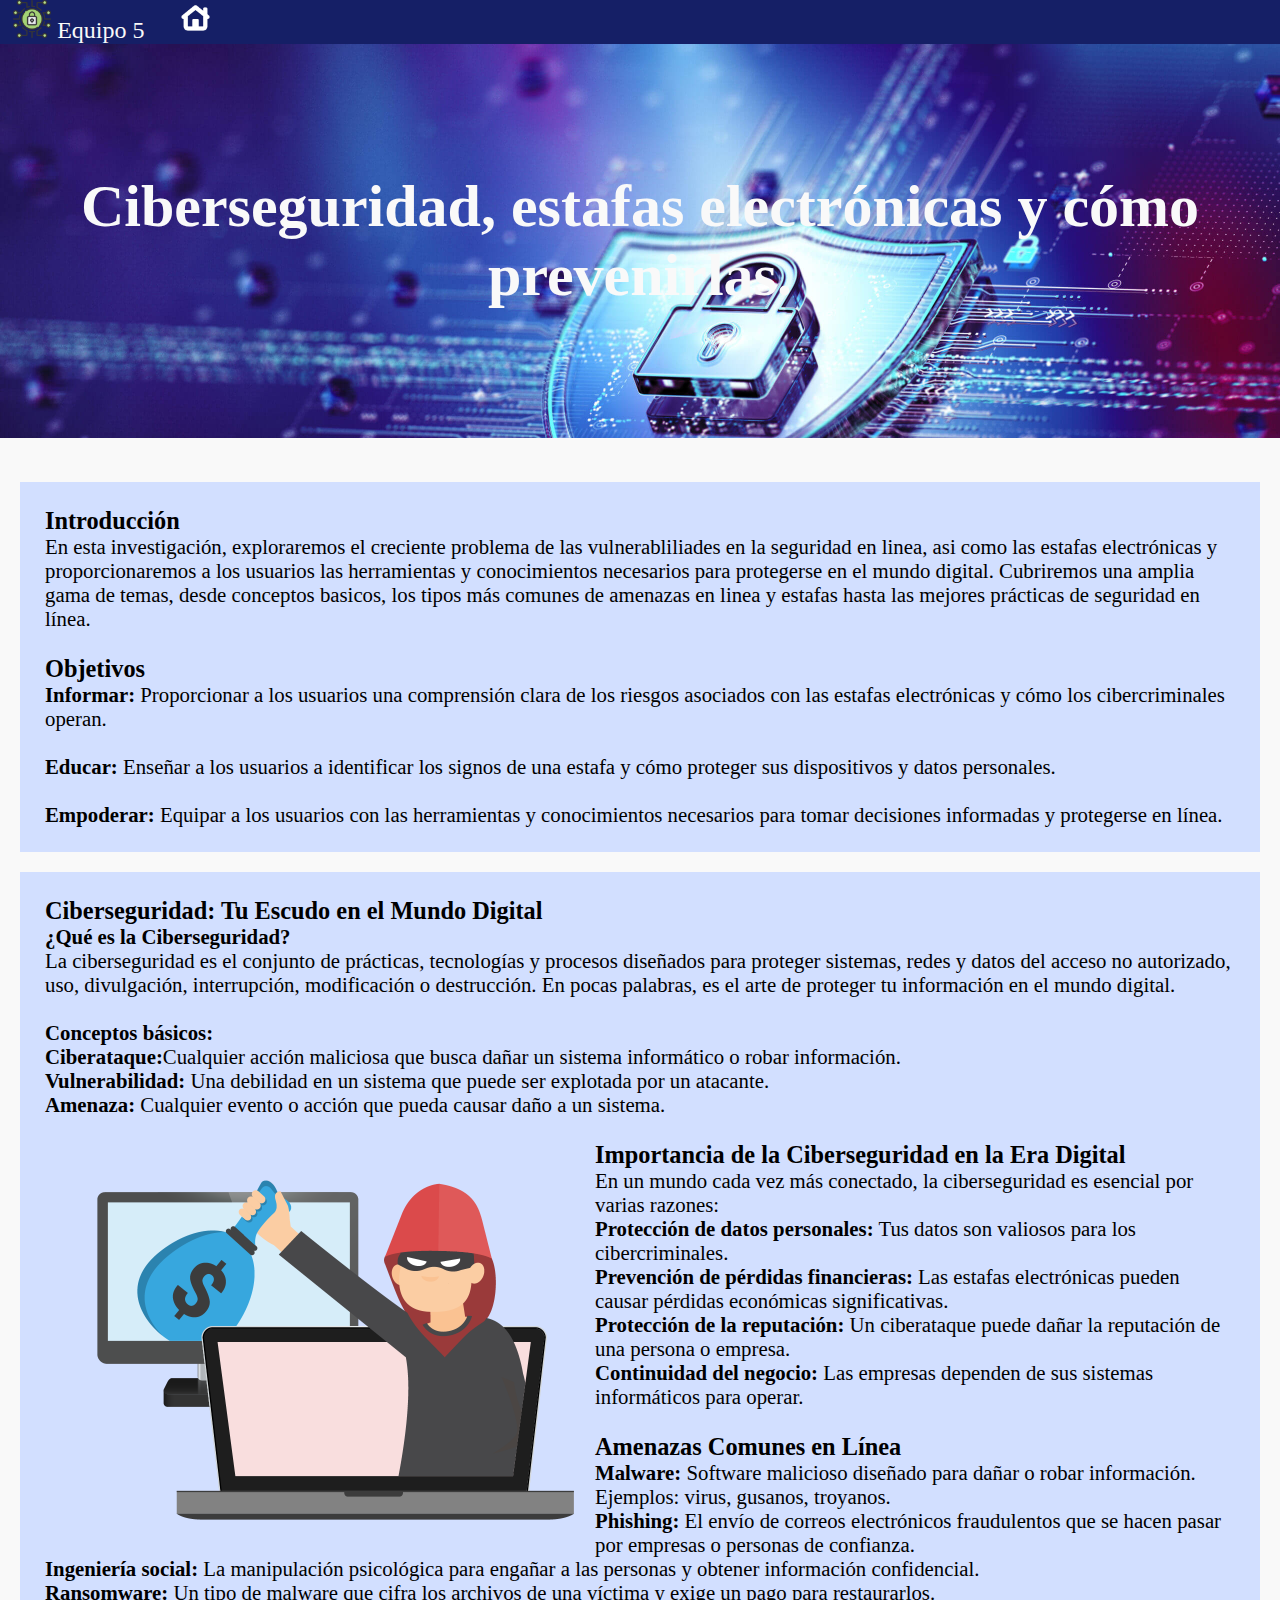
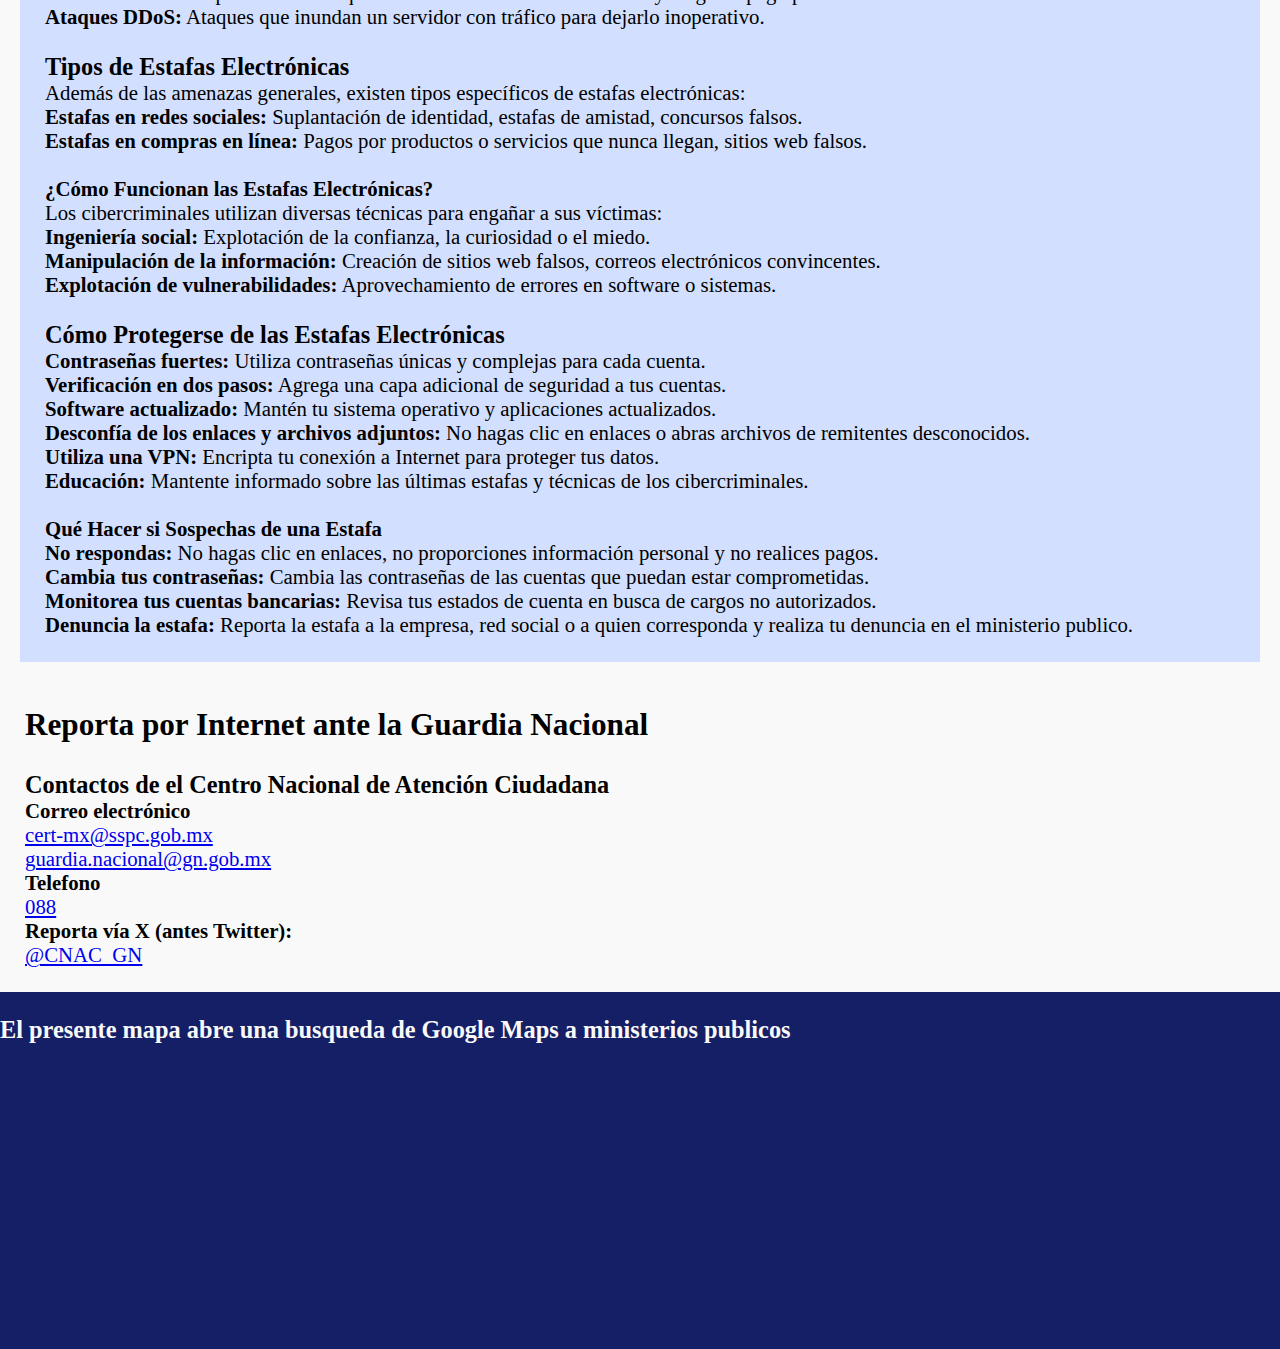
<file: index.html>
<!DOCTYPE html>
<html lang="es">
		<head>
			<link rel="stylesheet" type="text/css" href="css\estilo1.css">
			<link rel="shortcut icon" href="imagenes\logo.png">
			<title>Estafas Electronicas</title>
			<meta charset="utf-8"/>
			<meta name="description"content="Seguridad Informatica,Ciberseguridad, Estafas Electronicas, herramientas y conocimientos necesarios para protegerse en el mundo digital."/>
			<meta name="author" content="Equipo 5"/>
			<meta name="keywords" content="Estafas, Electronicas, Estafas Electronicas,Informatica,Tecnologia,seguridad"/>
			<meta name="viewport" content="width=device-width, initial-scale=1.0">
		</head>
<body>
		<header>
			<nav>
				<div class="menu1">
					<ul>
						<img src="imagenes\logo.png"/>  	Equipo 5
						<li><a href="https://estafaselectronicas.github.io/Estafas-Electronicas/" style=" color:#0B4568;"><img id="home" src="imagenes\home.png"/></a></li>
						
						
					</ul>
				</div>
			</nav>
		</header>

			<h1 class="encabezado">
			Ciberseguridad, estafas electrónicas y cómo prevenirlas.
			</h1>
			<br><section class="inicio"></section>
			<article>
	
		<div class="in-flex">
			<div>
				<h3>Introducción</h3>
				<p>
					En esta investigación, exploraremos el creciente problema de las vulnerabliliades en la seguridad en linea, asi como las estafas electrónicas y proporcionaremos a los usuarios las herramientas y 
					conocimientos necesarios para protegerse en el mundo digital. Cubriremos una amplia gama de temas, desde conceptos basicos, los tipos más comunes de amenazas en linea y estafas hasta 
					las mejores prácticas de seguridad en línea.
						
				</p>
				
				<br>
				<h3>Objetivos</h3>
				<p>
					<b>Informar:</b> Proporcionar a los usuarios una comprensión clara de los riesgos asociados con las estafas electrónicas y cómo los cibercriminales operan.<br>
					<br>
					<b>Educar:</b> Enseñar a los usuarios a identificar los signos de una estafa y cómo proteger sus dispositivos y datos personales.<br>
					<br>
					<b>Empoderar:</b> Equipar a los usuarios con las herramientas y conocimientos necesarios para tomar decisiones informadas y protegerse en línea.<br>
				</p>
			</div>
			<article>
			<div align="left">
				<h3>Ciberseguridad: Tu Escudo en el Mundo Digital</h3>
					<h4>¿Qué es la Ciberseguridad?</h4>
						<p>
							La ciberseguridad es el conjunto de prácticas, tecnologías y procesos diseñados para proteger sistemas, redes y datos del acceso no autorizado, 
							uso, divulgación, interrupción, modificación o destrucción. En pocas palabras, es el arte de proteger tu información en el mundo digital.
						</p>
					<br>
					<h4>Conceptos básicos:</h4>
						<p>
							<b>Ciberataque:</b>Cualquier acción maliciosa que busca dañar un sistema informático o robar información.<br>
							<b>Vulnerabilidad:</b> Una debilidad en un sistema que puede ser explotada por un atacante.<br>
							<b>Amenaza:</b> Cualquier evento o acción que pueda causar daño a un sistema.<br>
						</p>
					<br><img id="imagen1" src="imagenes\Estafas.png"/>
					<h3>Importancia de la Ciberseguridad en la Era Digital</h3>
						<p id="texto">
							En un mundo cada vez más conectado, la ciberseguridad es esencial por varias razones:<br>
							<b>Protección de datos personales:</b> Tus datos son valiosos para los cibercriminales.<br>
							<b>Prevención de pérdidas financieras:</b> Las estafas electrónicas pueden causar pérdidas económicas significativas.<br>
							<b>Protección de la reputación:</b> Un ciberataque puede dañar la reputación de una persona o empresa.<br>
							<b>Continuidad del negocio:</b> Las empresas dependen de sus sistemas informáticos para operar.<br>
						</p>
					<br>		
					<h3>Amenazas Comunes en Línea</h3>
						<p>
							<b>Malware:</b> Software malicioso diseñado para dañar o robar información. Ejemplos: virus, gusanos, troyanos.<br>
							<b>Phishing:</b> El envío de correos electrónicos fraudulentos que se hacen pasar por empresas o personas de confianza.<br>
							<b>Ingeniería social:</b> La manipulación psicológica para engañar a las personas y obtener información confidencial.<br>
							<b>Ransomware:</b> Un tipo de malware que cifra los archivos de una víctima y exige un pago para restaurarlos.<br>
							<b>Ataques DDoS:</b> Ataques que inundan un servidor con tráfico para dejarlo inoperativo.<br>
						</p>
					<br>		
					<h3>Tipos de Estafas Electrónicas</h3>
						<p>
							Además de las amenazas generales, existen tipos específicos de estafas electrónicas:<br>
							<b>Estafas en redes sociales:</b> Suplantación de identidad, estafas de amistad, concursos falsos.<br>
							<b>Estafas en compras en línea:</b> Pagos por productos o servicios que nunca llegan, sitios web falsos.<br>
							<br>
							<h4>¿Cómo Funcionan las Estafas Electrónicas?</h4>
							Los cibercriminales utilizan diversas técnicas para engañar a sus víctimas:<br>
							<b>Ingeniería social:</b> Explotación de la confianza, la curiosidad o el miedo.<br>
							<b>Manipulación de la información:</b> Creación de sitios web falsos, correos electrónicos convincentes.<br>
							<b>Explotación de vulnerabilidades:</b> Aprovechamiento de errores en software o sistemas.<br>
						</p>
					<br>
					<h3>Cómo Protegerse de las Estafas Electrónicas</h3>
						<p>
							<b>Contraseñas fuertes:</b> Utiliza contraseñas únicas y complejas para cada cuenta.<br>
							<b>Verificación en dos pasos:</b> Agrega una capa adicional de seguridad a tus cuentas.<br>
							<b>Software actualizado:</b> Mantén tu sistema operativo y aplicaciones actualizados.<br>
							<b>Desconfía de los enlaces y archivos adjuntos:</b> No hagas clic en enlaces o abras archivos de remitentes desconocidos.<br>
							<b>Utiliza una VPN:</b> Encripta tu conexión a Internet para proteger tus datos.<br>
							<b>Educación:</b> Mantente informado sobre las últimas estafas y técnicas de los cibercriminales.<br>
							<br>
							<h4>Qué Hacer si Sospechas de una Estafa</h4>
							<b>No respondas:</b> No hagas clic en enlaces, no proporciones información personal y no realices pagos.<br>
							<b>Cambia tus contraseñas:</b> Cambia las contraseñas de las cuentas que puedan estar comprometidas.<br>
							<b>Monitorea tus cuentas bancarias:</b> Revisa tus estados de cuenta en busca de cargos no autorizados.<br>
							<b>Denuncia la estafa:</b> Reporta la estafa a la empresa, red social o a quien corresponda y realiza tu denuncia en el ministerio publico.<br>
						</p>
			</div>
		</div>
		</article>
	</section>
	<aside>
			<div><h2>Reporta por Internet ante la Guardia Nacional</h2><h3><br>Contactos de el Centro Nacional de Atención Ciudadana</h3`>
				<h4>Correo electrónico</h4>
					<a href="mailto:cert-mx@sspc.gob.mx">cert-mx@sspc.gob.mx</a><br>
					<a href="mailto:guardia.nacional@gn.gob.mx">guardia.nacional@gn.gob.mx</a><br>
				<h4>Telefono</h4>
					<a href="tel:088">088</a><br>
				<h4>Reporta vía X (antes Twitter): </h4>
					<a href="https://x.com/CNAC_GN">@CNAC_GN</a><br>
			</div>
	</aside>
	 <footer>
			<br>
		<h3>El presente mapa abre una busqueda de Google Maps a ministerios publicos</h3>
		<center>
				<TD><iframe src="https://www.google.com/maps/embed?pb=!1m16!1m12!1m3!1d175141.69540736097!2d-99.23176712511072!3d19.543912403771497!2m3!1f0!2f0!3f0!3m2!1i1024!2i768!4f13.1!2m1!1sministerio%20p%C3%BAblico!5e0!3m2!1ses-419!2smx!4v1730074440680!5m2!1ses-419!2smx" width="400" height="300" style="border:0;" allowfullscreen="" loading="lazy" referrerpolicy="no-referrer-when-downgrade"></iframe>
		</center>
		
</footer>

</body>
</html>
</file>
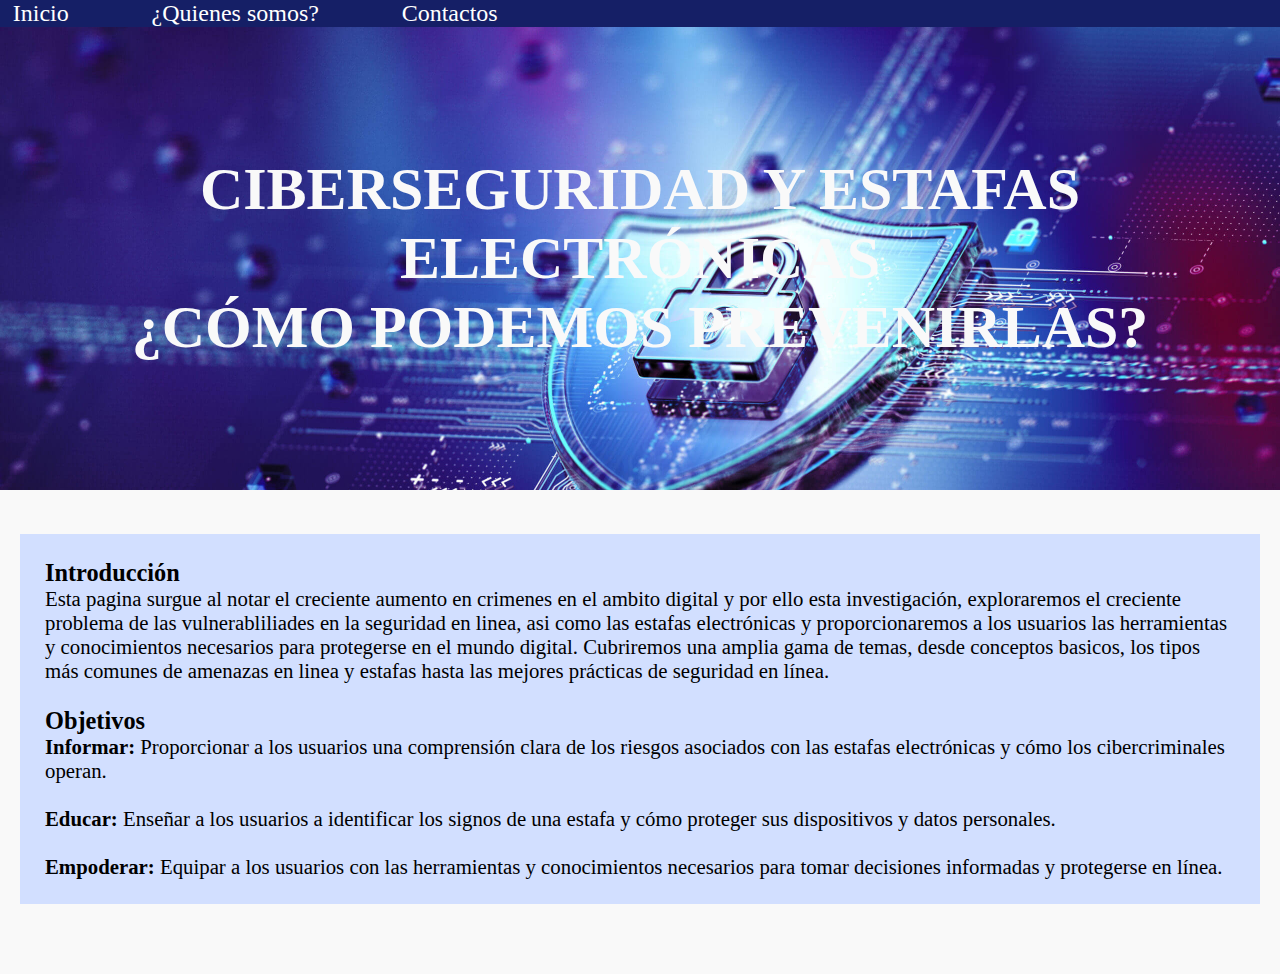
<file: quienes_somos.html>
<!DOCTYPE html>
<html lang="es">
		<head>
			<link rel="stylesheet" type="text/css" href="css\estilo1.css">
			<link rel="shortcut icon" href="imagenes\logo.png">
			<title>Estafas Electronicas</title>
			<meta charset="utf-8"/>
			<meta name="description"content="Seguridad Informatica,Ciberseguridad, Estafas Electronicas, herramientas y conocimientos necesarios para protegerse en el mundo digital."/>
			<meta name="author" content="Equipo 5"/>
			<meta name="keywords" content="Estafas, Electronicas, Estafas Electronicas,Informatica,Tecnologia,seguridad"/>
			<meta name="viewport" content="width=device-width, initial-scale=1.0">
		</head>
<body>
		<header>
			<nav>
				<div class="menu1">
					<ul>
						
						
						<li><a href="index.html" style=" color:#ffffff;text-decoration:none;" > Inicio </a></li>
						<li><a href="quienes_somos.html" style=" color:#ffffff;text-decoration:none;"> ¿Quienes somos?</a></li>
						<li><a href="contacto.html" style=" color:#ffffff;text-decoration:none;"> Contactos </a></li>
					</ul>
				</div>
			</nav>
		</header>

			<h1 class="encabezado">
			CIBERSEGURIDAD Y ESTAFAS ELECTRÓNICAS <BR>¿CÓMO PODEMOS PREVENIRLAS?
			</h1>
			<br><section class="inicio"></section>
			<article>
	
		<div class="in-flex">
			<div>
				<h3>Introducción</h3>
				<p>
					Esta pagina surgue al notar el creciente aumento en crimenes en el ambito digital y por ello esta investigación, exploraremos el creciente problema de las vulnerabliliades en la seguridad en linea, asi como las estafas electrónicas y proporcionaremos a los usuarios las herramientas y 
					conocimientos necesarios para protegerse en el mundo digital. Cubriremos una amplia gama de temas, desde conceptos basicos, los tipos más comunes de amenazas en linea y estafas hasta 
					las mejores prácticas de seguridad en línea.
						
				</p>
				
				<br>
				<h3>Objetivos</h3>
				<p>
					<b>Informar:</b> Proporcionar a los usuarios una comprensión clara de los riesgos asociados con las estafas electrónicas y cómo los cibercriminales operan.<br>
					<br>
					<b>Educar:</b> Enseñar a los usuarios a identificar los signos de una estafa y cómo proteger sus dispositivos y datos personales.<br>
					<br>
					<b>Empoderar:</b> Equipar a los usuarios con las herramientas y conocimientos necesarios para tomar decisiones informadas y protegerse en línea.<br>
				</p>
			</div>
			
	</section>
	<aside>
			
	</aside>
	 <footer>
			<b
		
</footer>

</body>
</html>
</file>
